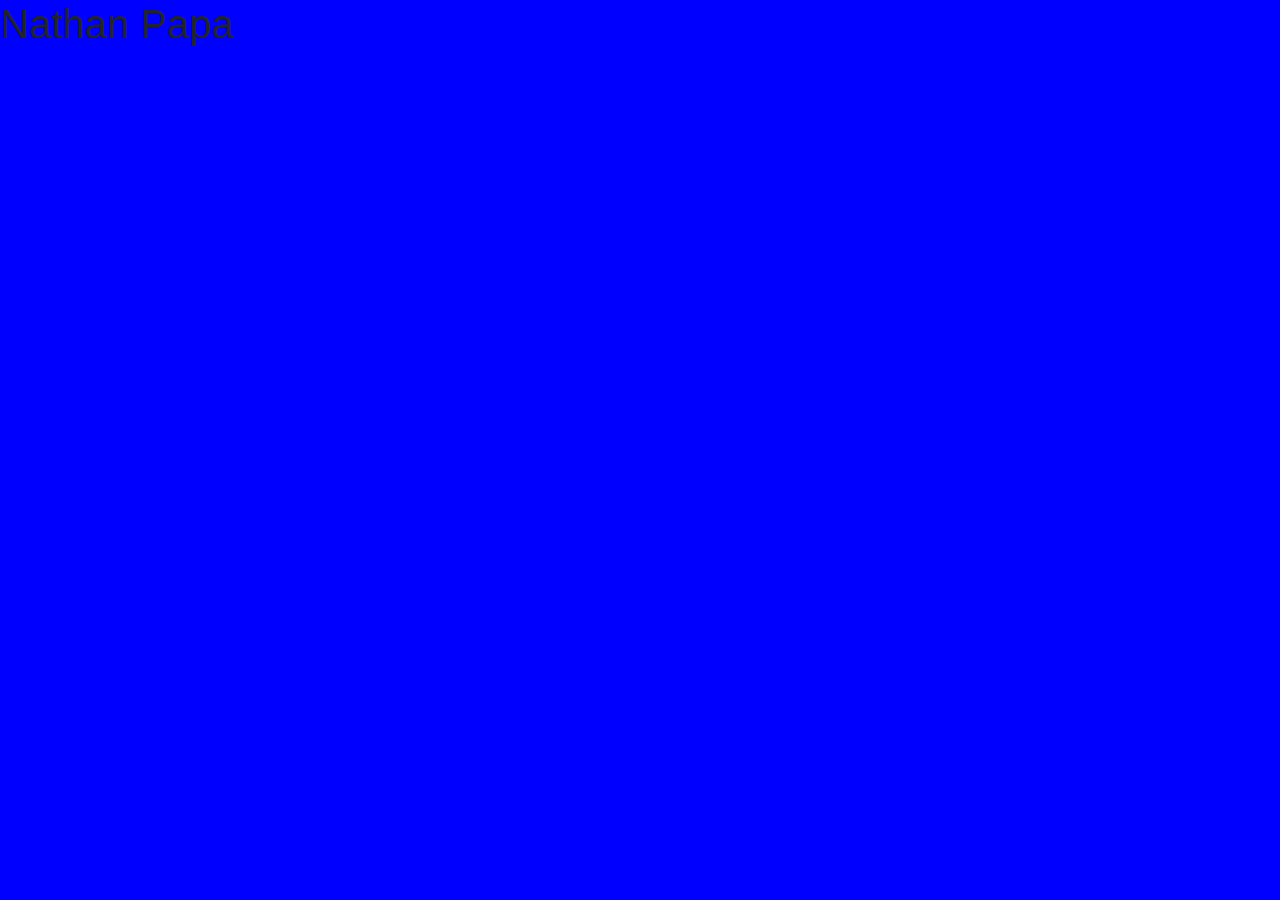
<file: Personal Website/index.html>
<!doctype html>
<html lang="en-us">
    <head>
        <title>Nathan Papa|Portfolio</title>
        <meta charset="utf-8">
        <meta name="viewport" content="width=device-width, initial-scale=1, shrink-to-fit=no">
        <link rel="stylesheet" href="https://stackpath.bootstrapcdn.com/bootstrap/4.3.1/css/bootstrap.min.css" integrity="sha384-ggOyR0iXCbMQv3Xipma34MD+dH/1fQ784/j6cY/iJTQUOhcWr7x9JvoRxT2MZw1T" crossorigin="anonymous">
        <link rel="stylesheet" href="style.css" type="text/css" />
    </head>
    <body>
        <h1>Nathan Papa</h1>
        <script src="script.js"></script>
    </body>
</html>
</file>
<file: Personal Website/style.css>
body
{
    background-color: blue
}
</file>
